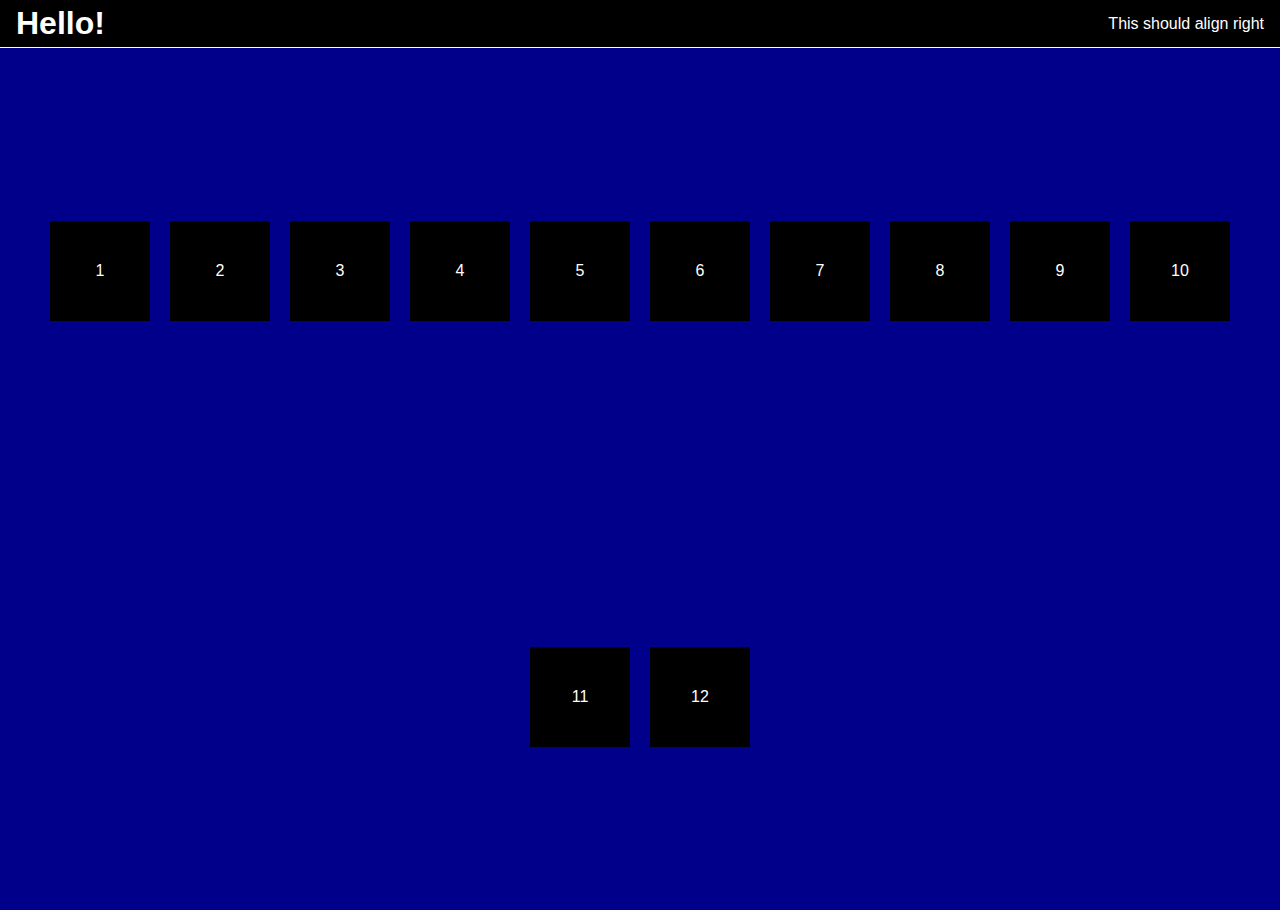
<file: Ch. 21/index.html>
<!DOCTYPE html>
<html lang="en">
  <head>
    <meta charset="UTF-8" />
    <meta name="viewport" content="width=device-width, initial-scale=1.0" />
    <title>My Page</title>
    <style>
        * {
            margin: 0;
            padding: 0;
            box-sizing: border-box;
        }

        html {
            font-family: Arial, Helvetica, sans-serif;
            font-size: 16px;
        }

        body {
            min-height: 100vh;
        }

        main {
            display: flex;
            flex-direction: column;
            justify-content: center;
            align-items: center;
        }

        nav {
            display: flex;
            justify-content: space-between;
            align-items: center;
            padding: 1rem;
            width: 100vw;
            height: 48px;
            position: fixed;
            top: 0;
            border-bottom: 1px solid #fff;
            z-index: 2;
            background-color: #000;
            color: #fff;
        }

        section {
            display: flex;
            flex-direction: column;
            justify-content: center;
            align-items: center;
            width: 100vw;
            height: 100vh;
            z-index: 1;
            padding-top: 48px;
        }

        .view1 {
            display: flex;
            flex-direction: row;
            flex-wrap: wrap;
            justify-content: space-evenly;
            background-color: lightgray;
            color: #000;
        }

        .view1 > div {
            display: flex;
            flex-direction: column;
            justify-content: center;
            align-items: center;
            width: 100px;
            height: 100px;
            background-color: #000;
            color: #fff;
            margin: 10px;
        }

        .view2 {
            display: flex;
            flex-direction: column;
            justify-content: center;
            align-items: center;
            display: none;
            background-color: darkblue;
            color: #fff;
        }
    </style>
    <script defer src="js/main.js"></script>
  </head>
  <body>
    <nav>
      <h1>My Page</h1>
    </nav>
    <main>
      <section id="view1" class="view view1">
        <div>1</div>
        <div>2</div>
        <div>3</div>
        <div>4</div>
        <div>5</div>
        <div>6</div>
        <div>7</div>
        <div>8</div>
        <div>9</div>
        <div>10</div>
        <div>11</div>
        <div>12</div>
      </section>
      <section id="view2" class="view view2">
        <h2>My 2nd View</h2>
      </section>
    </main>
  </body>
</html>
</file>
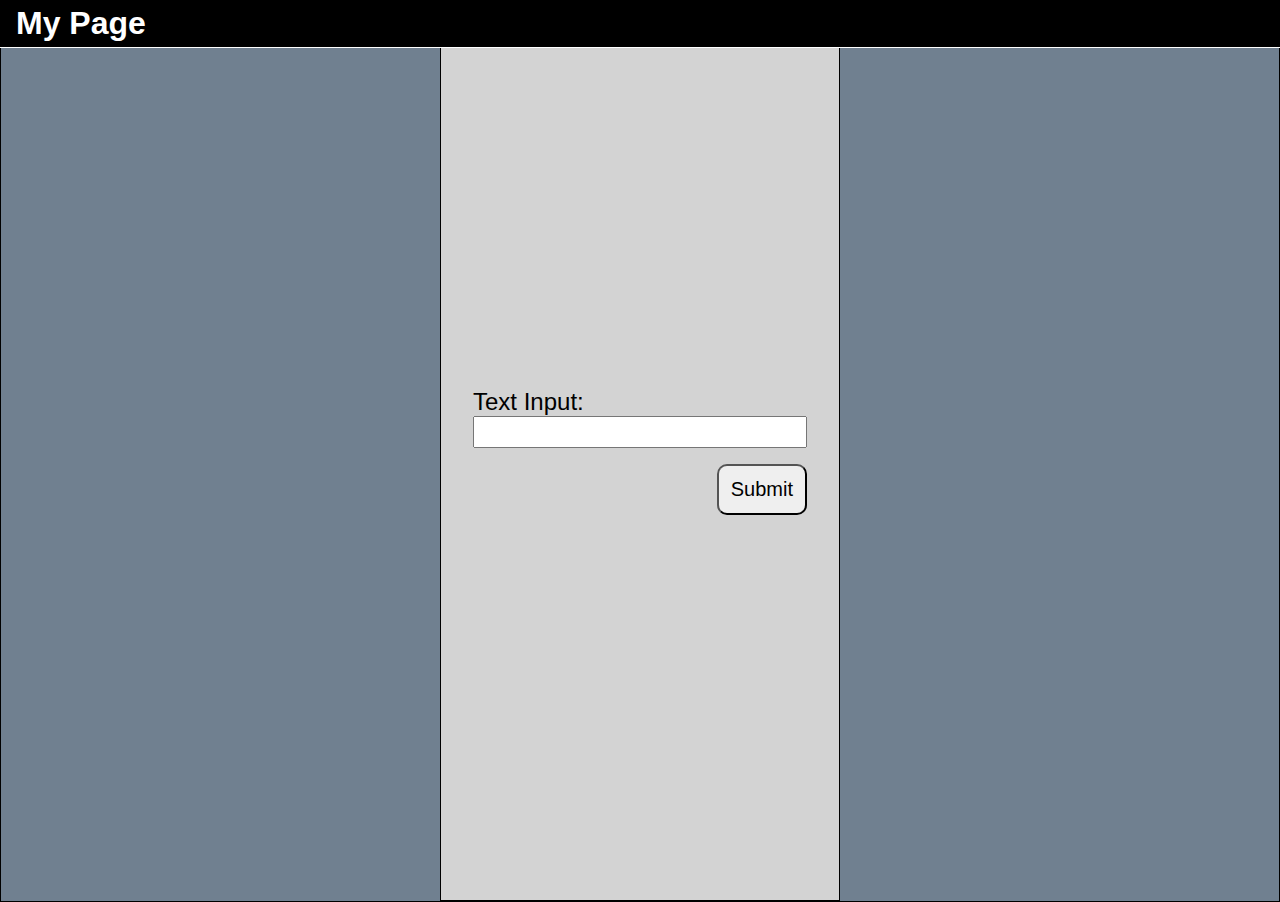
<file: Ch. 22/index.html>
<!DOCTYPE html>
<html lang="en">

<head>
  <meta charset="UTF-8" />
  <meta name="viewport" content="width=device-width, initial-scale=1.0" />
  <title>My Page</title>
  <link rel="stylesheet" href="css/main.css" />
  <!-- defer attribute used to make sure the DOM elements are loaded-->
  <script defer src="js/main.js"></script>
</head>

<body>
  <nav>
    <h1>My Page</h1>
  </nav>
  <main>
    <section id="view1" class="view1">
      <div>1</div>
      <div>2</div>
      <div>3</div>
      <div>4</div>
      <div>5</div>
      <div>6</div>
      <div>7</div>
      <div>8</div>
      <div>9</div>
      <div>10</div>
      <div>11</div>
      <div>12</div>
    </section>
    <section id="view2" class="view2 darkblue">
      <div class="black">
        <h2>My 2nd View</h2>
      </div>
    </section>
    <section id="view3" class="view3">
      <form id="myForm">
        <label for="myTextInput">Text Input:</label>
        <input type="text" id="myTextInput" autocomplete="off" />
        <button type="submit">Submit</button>
      </form>
    </section>
  </main>

</body>

</html>
</file>
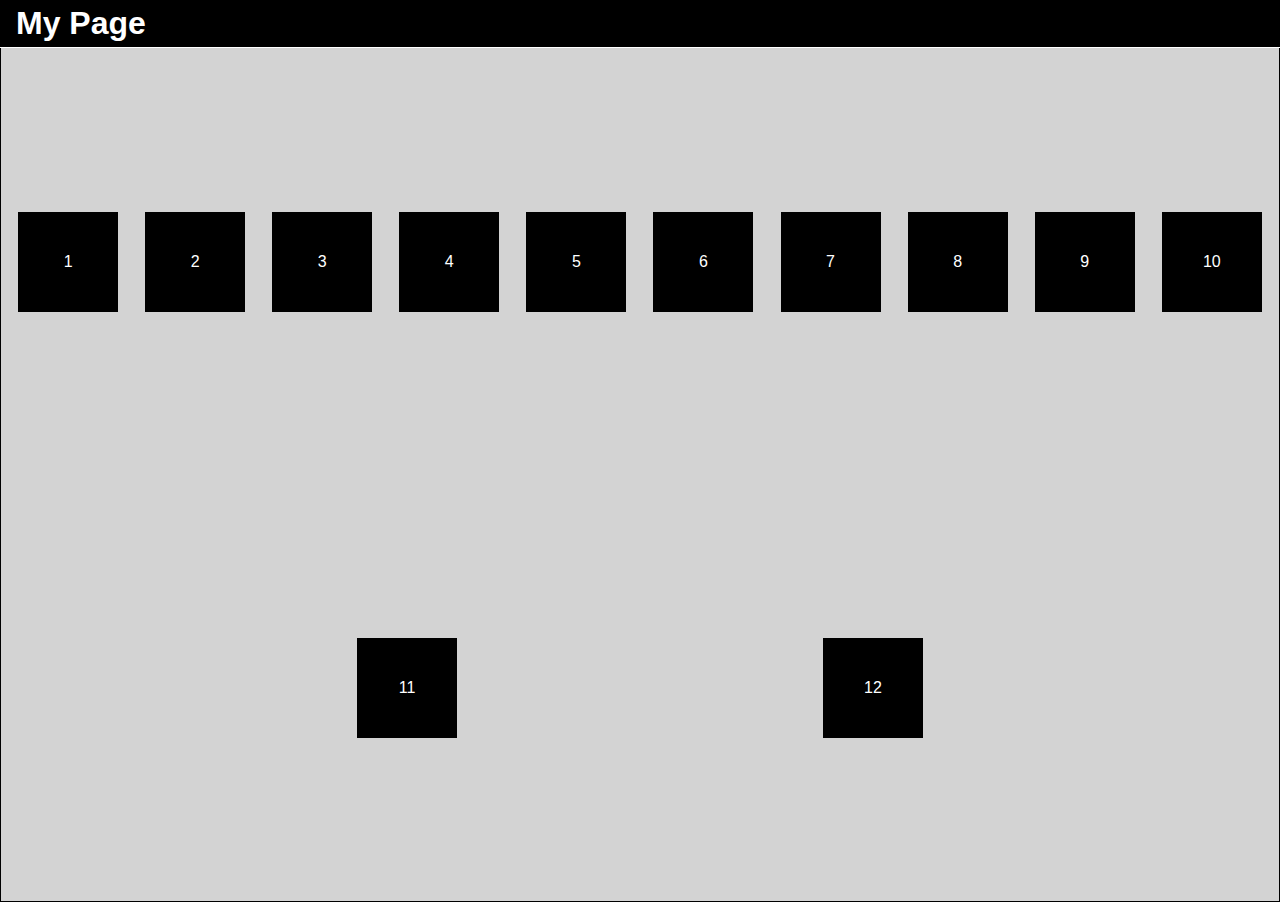
<file: Ch. 23/index.html>
<!DOCTYPE html>
<html lang="en">

<head>
  <meta charset="UTF-8" />
  <meta name="viewport" content="width=device-width, initial-scale=1.0" />
  <title>My Page</title>
  <link rel="stylesheet" href="css/main.css" />
  <script defer src="js/main.js"></script>
</head>

<body>
  <nav>
    <h1>My Page</h1>
  </nav>
  <main>
    <section id="view1" class="view1">
      <div>1</div>
      <div>2</div>
      <div>3</div>
      <div>4</div>
      <div>5</div>
      <div>6</div>
      <div>7</div>
      <div>8</div>
      <div>9</div>
      <div>10</div>
      <div>11</div>
      <div>12</div>
    </section>
    <section id="view2" class="view2 darkblue">
      <div class="black">
        <h2>My 2nd View</h2>
      </div>
    </section>
    <section id="view3" class="view3">
      <form id="myForm">
        <label for="myTextInput">Text Input:</label>
        <input type="text" id="myTextInput" autocomplete="off" />
        <button type="submit">Submit</button>
      </form>
    </section>
  </main>

</body>

</html>
</file>
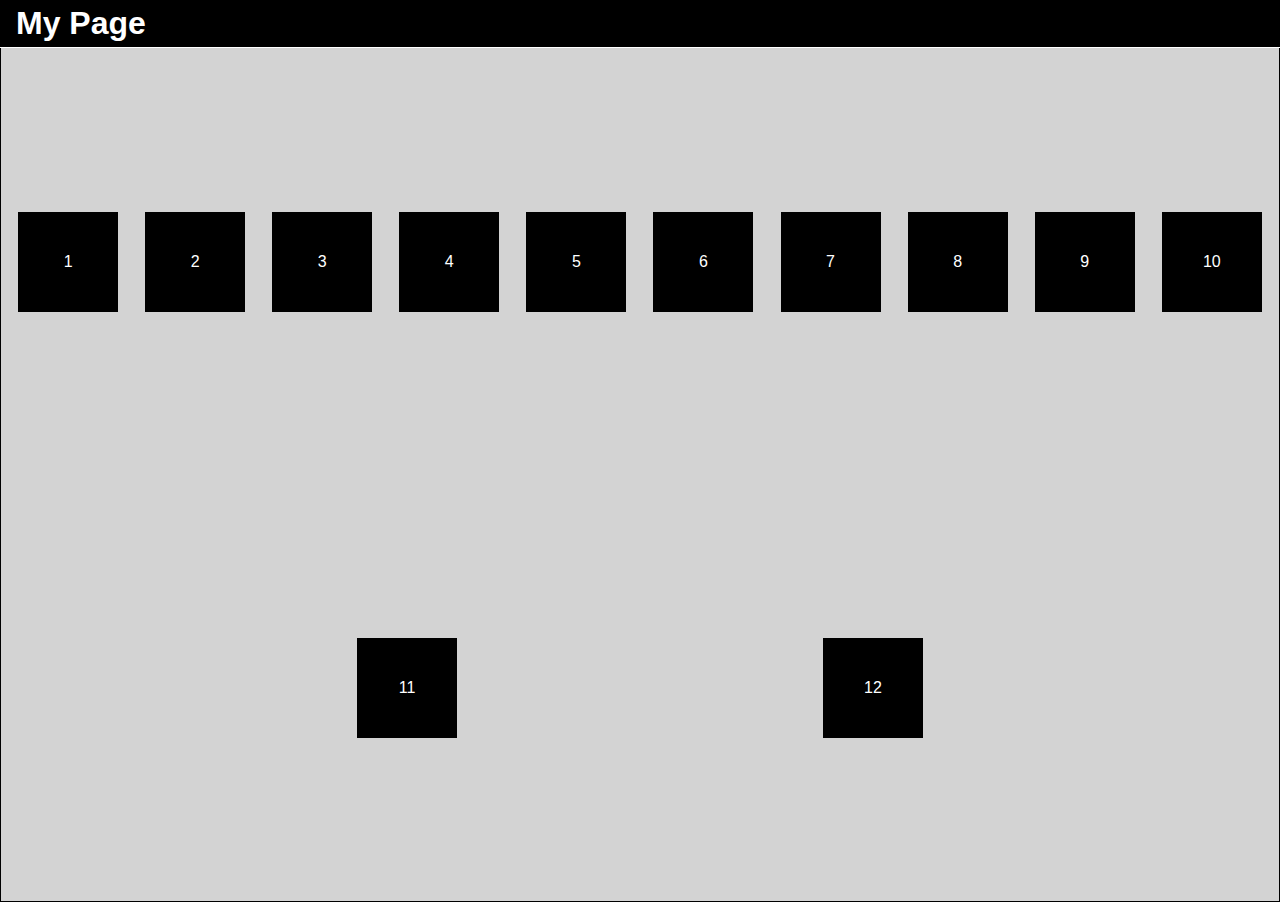
<file: Ch. 24/index.html>
<!DOCTYPE html>
<html lang="en">

<head>
  <meta charset="UTF-8" />
  <meta name="viewport" content="width=device-width, initial-scale=1.0" />
  <title>My Page</title>
  <link rel="stylesheet" href="css/main.css" />
  <!-- type="module" automatically adds "defer" -->
  <script type="module" src="js/main.js"></script>
</head>

<body>
  <nav>
    <h1>My Page</h1>
  </nav>
  <main>
    <section id="view1" class="view1">
      <div>1</div>
      <div>2</div>
      <div>3</div>
      <div>4</div>
      <div>5</div>
      <div>6</div>
      <div>7</div>
      <div>8</div>
      <div>9</div>
      <div>10</div>
      <div>11</div>
      <div>12</div>
    </section>
    <section id="view2" class="view2 darkblue">
      <div class="black">
        <h2>My 2nd View</h2>
      </div>
    </section>
    <section id="view3" class="view3">
      <form id="myForm">
        <label for="myTextInput">Text Input:</label>
        <input type="text" id="myTextInput" autocomplete="off" />
        <button type="submit">Submit</button>
      </form>
    </section>
  </main>

</body>

</html>
</file>
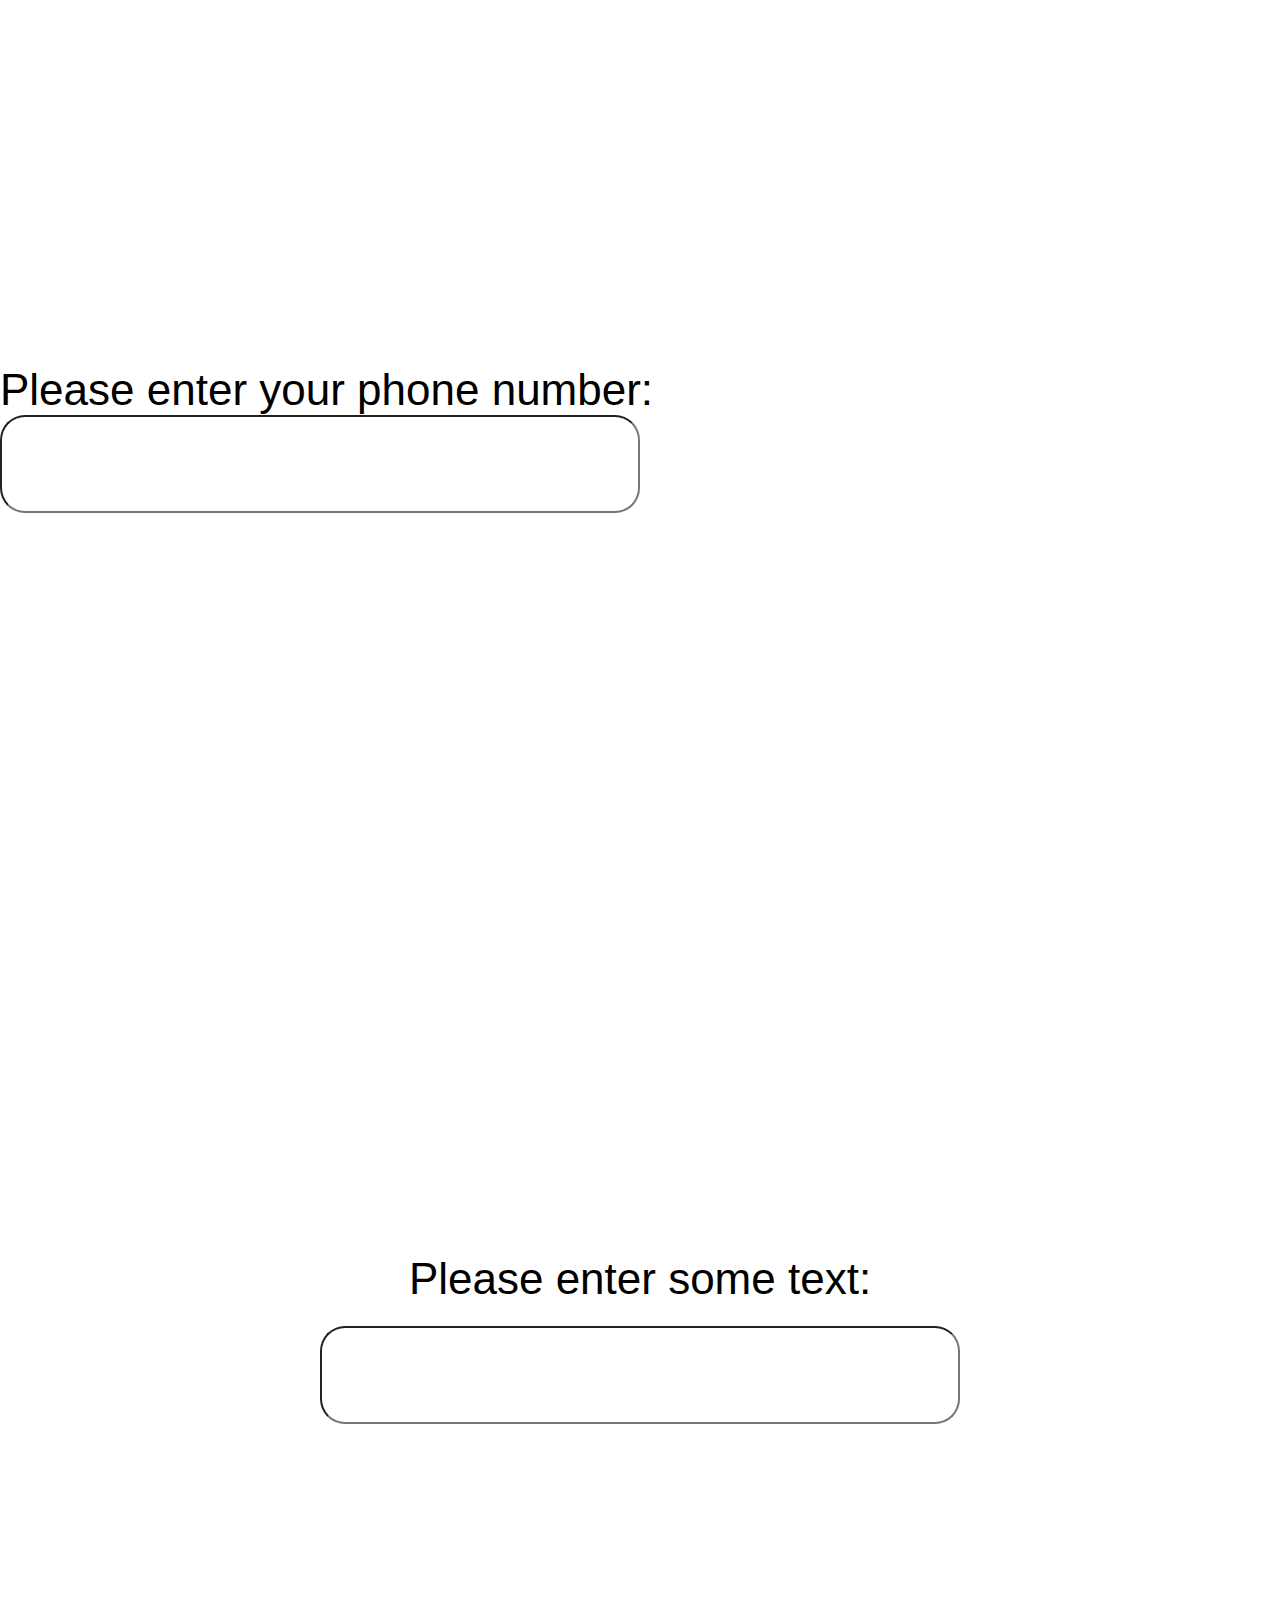
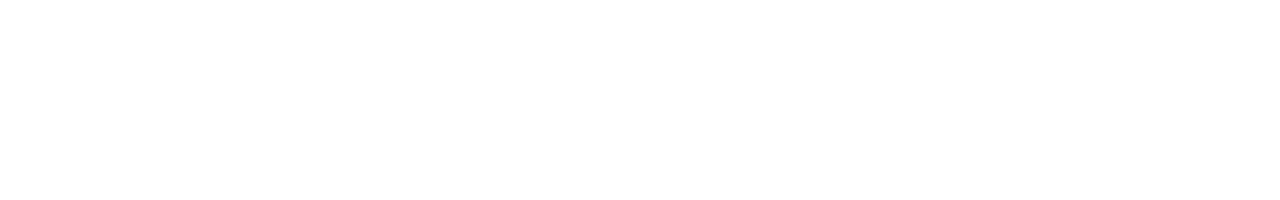
<file: Ch. 28/index.html>
<!DOCTYPE html>
<html lang="en">

<head>
  <meta charset="UTF-8" />
  <meta name="viewport" content="width=device-width, initial-scale=1.0" />
  <title>JS Regex Tutorial</title>
  <link rel="stylesheet" href="css/main.css" />
  <script defer src="js/main.js"></script>
</head>

<body>
  <main class="flexCenter">
    <section class="phoneView flexCenter">
        <form id="phoneForm" class="phoneFormflexCenter">
            <label for="phoneNum">
                Please enter your phone number:
            </label>
            <input 
                id = "phoneNum"
                class = "phoneNum"
                type = "text"
                autocomplete = "off"
            />
            <p class="phoneFormat">
                Examples: (555)555-5555 or 123-456-7899
            </p>
        </form>
    </section>

    <section class="textView flexCenter">
        <form id="textForm" class="textForm flexCenter">
            <label for="textEntry">Please enter some text:</label>
            <input
                id="textEntry"
                class="textEntry"
                type="text"
                autocomplete="off"
            />
        </form>
    </section>
  </main>
</body>
</html>
</file>
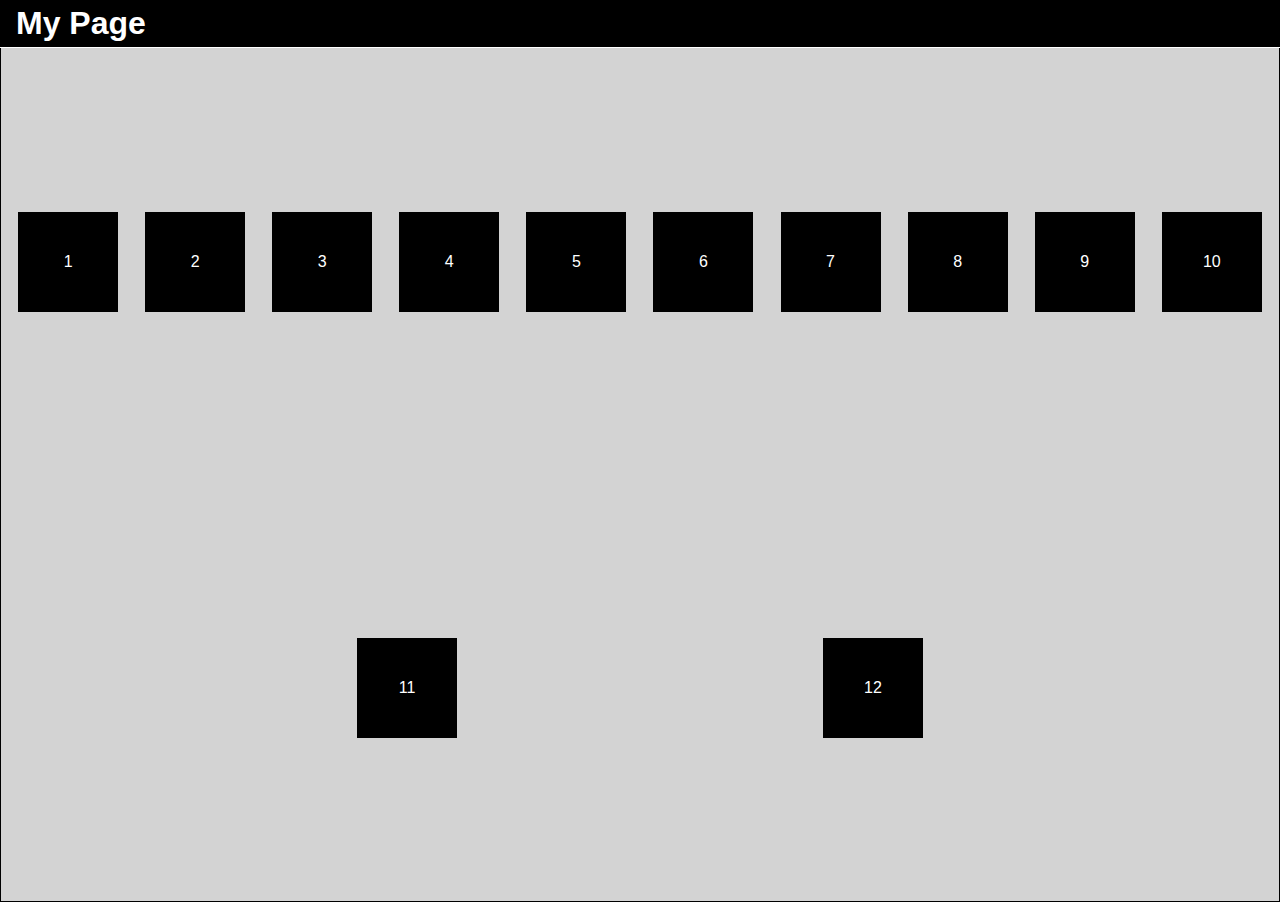
<file: Ch. 25/main.html>
<!DOCTYPE html>
<html lang="en">

<head>
  <meta charset="UTF-8" />
  <meta name="viewport" content="width=device-width, initial-scale=1.0" />
  <title>My Page</title>
  <link rel="stylesheet" href="css/main.css" />
  <script type="module" src="js/main.js"></script>
</head>

<body>
  <nav>
    <h1>My Page</h1>
  </nav>
  <main>
    <section id="view1" class="view1">
      <div>1</div>
      <div>2</div>
      <div>3</div>
      <div>4</div>
      <div>5</div>
      <div>6</div>
      <div>7</div>
      <div>8</div>
      <div>9</div>
      <div>10</div>
      <div>11</div>
      <div>12</div>
    </section>
    <section id="view2" class="view2 darkblue">
      <div class="black">
        <h2>My 2nd View</h2>
      </div>
    </section>
    <section id="view3" class="view3">
      <form id="myForm">
        <label for="myTextInput">Text Input:</label>
        <input type="text" id="myTextInput" autocomplete="off" />
        <button type="submit">Submit</button>
      </form>
    </section>
  </main>

</body>

</html>
</file>
<file: Ch. 22/css/main.css>
* {
    margin: 0;
    padding: 0;
    -webkit-box-sizing: border-box;
    box-sizing: border-box;
}

html {
    font-family: Arial, Helvetica, sans-serif;
    font-size: 16px;
}

body {
    min-height: 100vh;
    display: -webkit-box;
    display: -ms-flexbox;
    display: flex;
    -webkit-box-orient: vertical;
    -webkit-box-direction: normal;
    -ms-flex-direction: column;
    flex-direction: column;
    -webkit-box-pack: center;
    -ms-flex-pack: center;
    justify-content: center;
    -webkit-box-align: center;
    -ms-flex-align: center;
    align-items: center;
}

main {
    display: -webkit-box;
    display: -ms-flexbox;
    display: flex;
    -webkit-box-orient: vertical;
    -webkit-box-direction: normal;
    -ms-flex-direction: column;
    flex-direction: column;
    -webkit-box-pack: center;
    -ms-flex-pack: center;
    justify-content: center;
    -webkit-box-align: center;
    -ms-flex-align: center;
    align-items: center;
    background-color: #708090;
    border: 1px solid #000;
    width: 100%;
}

.height100 {
    height: 100px;
}
.purple {
    background-color: purple;
}
.blue {
    background-color: blue;
}
.darkblue {
    background-color: #00008b;
}
.black {
    background-color: #000;
}

nav {
    display: -webkit-box;
    display: -ms-flexbox;
    display: flex;
    -webkit-box-pack: justify;
    -ms-flex-pack: justify;
    justify-content: space-between;
    -webkit-box-align: center;
    -ms-flex-align: center;
    align-items: center;
    padding: 1rem;
    width: 100%;
    height: 48px;
    position: fixed;
    top: 0;
    border-bottom: 1px solid #fff;
    z-index: 2;
    background-color: #000;
    color: #fff;
}

section {
    display: -webkit-box;
    display: -ms-flexbox;
    display: flex;
    -webkit-box-orient: vertical;
    -webkit-box-direction: normal;
    -ms-flex-direction: column;
    flex-direction: column;
    -webkit-box-pack: center;
    -ms-flex-pack: center;
    justify-content: center;
    -webkit-box-align: center;
    -ms-flex-align: center;
    align-items: center;
    width: 100%;
    height: 100vh;
    z-index: 1;
    padding-top: 48px;
}

/* Depending on the view example (1, 2, or 3), 
you will want to set display:none for the other two 
and display:flex for the example you want to see. */
.view1 {
    display: -webkit-box;
    display: -ms-flexbox;
    display: flex;
    -webkit-box-orient: horizontal;
    -webkit-box-direction: normal;
    -ms-flex-direction: row;
    flex-direction: row;
    -ms-flex-wrap: wrap;
    flex-wrap: wrap;
    -webkit-box-pack: space-evenly;
    -ms-flex-pack: space-evenly;
    justify-content: space-evenly;
    background-color: #d3d3d3;
    color: #000;
}

.view1 div {
    display: -webkit-box;
    display: -ms-flexbox;
    display: flex;
    -webkit-box-orient: vertical;
    -webkit-box-direction: normal;
    -ms-flex-direction: column;
    flex-direction: column;
    -webkit-box-pack: center;
    -ms-flex-pack: center;
    justify-content: center;
    -webkit-box-align: center;
    -ms-flex-align: center;
    align-items: center;
    width: 100px;
    height: 100px;
    background-color: #000;
    color: #fff;
    margin: 10px;
}

.view2 {
    display: -webkit-box;
    display: -ms-flexbox;
    display: flex;
    -webkit-box-orient: vertical;
    -webkit-box-direction: normal;
    -ms-flex-direction: column;
    flex-direction: column;
    -webkit-box-pack: center;
    -ms-flex-pack: center;
    justify-content: center;
    -webkit-box-align: center;
    -ms-flex-align: center;
    align-items: center;
    display: none;
    color: #fff;
    max-width: 400px;
    max-height: 60%;
    padding-top: 0;
}

.view2 div {
    display: -webkit-box;
    display: -ms-flexbox;
    display: flex;
    -webkit-box-orient: vertical;
    -webkit-box-direction: normal;
    -ms-flex-direction: column;
    flex-direction: column;
    -webkit-box-pack: center;
    -ms-flex-pack: center;
    justify-content: center;
    -webkit-box-align: center;
    -ms-flex-align: center;
    align-items: center;
    width: 200px;
    height: 200px;
    color: #fff;
    margin: 10px;
}

.view3 {
    display: -webkit-box;
    display: -ms-flexbox;
    display: flex;
    -webkit-box-orient: vertical;
    -webkit-box-direction: normal;
    -ms-flex-direction: column;
    flex-direction: column;
    -webkit-box-pack: center;
    -ms-flex-pack: center;
    justify-content: center;
    -webkit-box-align: center;
    -ms-flex-align: center;
    align-items: center;
    display: none;
    background-color: #d3d3d3;
    border: 1px solid #000;
    max-width: 400px;
    padding: 2rem;
}

.view3 form label {
    color: #000;
    margin-right: 1rem;
    font-size: 1.5rem;
}

.view3 form input {
    width: 100%;
    line-height: 1.5rem;
    font-size: 1.5rem;
}

.view3 form button {
    display: block;
    margin-top: 1rem;
    margin-left: auto;
    font-size: 1.25rem;
    padding: 0.75rem;
    border-radius: 10px;
}
</file>
<file: Ch. 23/css/main.css>
* {
    margin: 0;
    padding: 0;
    -webkit-box-sizing: border-box;
    box-sizing: border-box;
}

html {
    font-family: Arial, Helvetica, sans-serif;
    font-size: 16px;
}

body {
    min-height: 100vh;
    display: -webkit-box;
    display: -ms-flexbox;
    display: flex;
    -webkit-box-orient: vertical;
    -webkit-box-direction: normal;
    -ms-flex-direction: column;
    flex-direction: column;
    -webkit-box-pack: center;
    -ms-flex-pack: center;
    justify-content: center;
    -webkit-box-align: center;
    -ms-flex-align: center;
    align-items: center;
}

main {
    display: -webkit-box;
    display: -ms-flexbox;
    display: flex;
    -webkit-box-orient: vertical;
    -webkit-box-direction: normal;
    -ms-flex-direction: column;
    flex-direction: column;
    -webkit-box-pack: center;
    -ms-flex-pack: center;
    justify-content: center;
    -webkit-box-align: center;
    -ms-flex-align: center;
    align-items: center;
    background-color: #708090;
    border: 1px solid #000;
    width: 100%;
}

.height100 {
    height: 100px;
}
.purple {
    background-color: purple;
}
.blue {
    background-color: blue;
}
.darkblue {
    background-color: #00008b;
}
.black {
    background-color: #000;
}

nav {
    display: -webkit-box;
    display: -ms-flexbox;
    display: flex;
    -webkit-box-pack: justify;
    -ms-flex-pack: justify;
    justify-content: space-between;
    -webkit-box-align: center;
    -ms-flex-align: center;
    align-items: center;
    padding: 1rem;
    width: 100%;
    height: 48px;
    position: fixed;
    top: 0;
    border-bottom: 1px solid #fff;
    z-index: 2;
    background-color: #000;
    color: #fff;
}

section {
    display: -webkit-box;
    display: -ms-flexbox;
    display: flex;
    -webkit-box-orient: vertical;
    -webkit-box-direction: normal;
    -ms-flex-direction: column;
    flex-direction: column;
    -webkit-box-pack: center;
    -ms-flex-pack: center;
    justify-content: center;
    -webkit-box-align: center;
    -ms-flex-align: center;
    align-items: center;
    width: 100%;
    height: 100vh;
    z-index: 1;
    padding-top: 48px;
}

/* Depending on the view example (1, 2, or 3), 
you will want to set display:none for the other two 
and display:flex for the example you want to see. */
.view1 {
    display: -webkit-box;
    display: -ms-flexbox;
    display: flex;
    -webkit-box-orient: horizontal;
    -webkit-box-direction: normal;
    -ms-flex-direction: row;
    flex-direction: row;
    -ms-flex-wrap: wrap;
    flex-wrap: wrap;
    -webkit-box-pack: space-evenly;
    -ms-flex-pack: space-evenly;
    justify-content: space-evenly;
    background-color: #d3d3d3;
    color: #000;
}

.view1 div {
    display: -webkit-box;
    display: -ms-flexbox;
    display: flex;
    -webkit-box-orient: vertical;
    -webkit-box-direction: normal;
    -ms-flex-direction: column;
    flex-direction: column;
    -webkit-box-pack: center;
    -ms-flex-pack: center;
    justify-content: center;
    -webkit-box-align: center;
    -ms-flex-align: center;
    align-items: center;
    width: 100px;
    height: 100px;
    background-color: #000;
    color: #fff;
    margin: 10px;
}

.view2 {
    display: -webkit-box;
    display: -ms-flexbox;
    display: flex;
    -webkit-box-orient: vertical;
    -webkit-box-direction: normal;
    -ms-flex-direction: column;
    flex-direction: column;
    -webkit-box-pack: center;
    -ms-flex-pack: center;
    justify-content: center;
    -webkit-box-align: center;
    -ms-flex-align: center;
    align-items: center;
    display: none;
    color: #fff;
    max-width: 400px;
    max-height: 60%;
    padding-top: 0;
}

.view2 div {
    display: -webkit-box;
    display: -ms-flexbox;
    display: flex;
    -webkit-box-orient: vertical;
    -webkit-box-direction: normal;
    -ms-flex-direction: column;
    flex-direction: column;
    -webkit-box-pack: center;
    -ms-flex-pack: center;
    justify-content: center;
    -webkit-box-align: center;
    -ms-flex-align: center;
    align-items: center;
    width: 200px;
    height: 200px;
    color: #fff;
    margin: 10px;
}

.view3 {
    display: -webkit-box;
    display: -ms-flexbox;
    display: flex;
    -webkit-box-orient: vertical;
    -webkit-box-direction: normal;
    -ms-flex-direction: column;
    flex-direction: column;
    -webkit-box-pack: center;
    -ms-flex-pack: center;
    justify-content: center;
    -webkit-box-align: center;
    -ms-flex-align: center;
    align-items: center;
    display: none;
    background-color: #d3d3d3;
    border: 1px solid #000;
    max-width: 400px;
    padding: 2rem;
}

.view3 form label {
    color: #000;
    margin-right: 1rem;
    font-size: 1.5rem;
}

.view3 form input {
    width: 100%;
    line-height: 1.5rem;
    font-size: 1.5rem;
}

.view3 form button {
    display: block;
    margin-top: 1rem;
    margin-left: auto;
    font-size: 1.25rem;
    padding: 0.75rem;
    border-radius: 10px;
}
</file>
<file: Ch. 24/css/main.css>
* {
    margin: 0;
    padding: 0;
    -webkit-box-sizing: border-box;
    box-sizing: border-box;
}

html {
    font-family: Arial, Helvetica, sans-serif;
    font-size: 16px;
}

body {
    min-height: 100vh;
    display: -webkit-box;
    display: -ms-flexbox;
    display: flex;
    -webkit-box-orient: vertical;
    -webkit-box-direction: normal;
    -ms-flex-direction: column;
    flex-direction: column;
    -webkit-box-pack: center;
    -ms-flex-pack: center;
    justify-content: center;
    -webkit-box-align: center;
    -ms-flex-align: center;
    align-items: center;
}

main {
    display: -webkit-box;
    display: -ms-flexbox;
    display: flex;
    -webkit-box-orient: vertical;
    -webkit-box-direction: normal;
    -ms-flex-direction: column;
    flex-direction: column;
    -webkit-box-pack: center;
    -ms-flex-pack: center;
    justify-content: center;
    -webkit-box-align: center;
    -ms-flex-align: center;
    align-items: center;
    background-color: #708090;
    border: 1px solid #000;
    width: 100%;
}

.height100 {
    height: 100px;
}
.purple {
    background-color: purple;
}
.blue {
    background-color: blue;
}
.darkblue {
    background-color: #00008b;
}
.black {
    background-color: #000;
}

nav {
    display: -webkit-box;
    display: -ms-flexbox;
    display: flex;
    -webkit-box-pack: justify;
    -ms-flex-pack: justify;
    justify-content: space-between;
    -webkit-box-align: center;
    -ms-flex-align: center;
    align-items: center;
    padding: 1rem;
    width: 100%;
    height: 48px;
    position: fixed;
    top: 0;
    border-bottom: 1px solid #fff;
    z-index: 2;
    background-color: #000;
    color: #fff;
}

section {
    display: -webkit-box;
    display: -ms-flexbox;
    display: flex;
    -webkit-box-orient: vertical;
    -webkit-box-direction: normal;
    -ms-flex-direction: column;
    flex-direction: column;
    -webkit-box-pack: center;
    -ms-flex-pack: center;
    justify-content: center;
    -webkit-box-align: center;
    -ms-flex-align: center;
    align-items: center;
    width: 100%;
    height: 100vh;
    z-index: 1;
    padding-top: 48px;
}

/* Depending on the view example (1, 2, or 3), 
you will want to set display:none for the other two 
and display:flex for the example you want to see. */
.view1 {
    display: -webkit-box;
    display: -ms-flexbox;
    display: flex;
    -webkit-box-orient: horizontal;
    -webkit-box-direction: normal;
    -ms-flex-direction: row;
    flex-direction: row;
    -ms-flex-wrap: wrap;
    flex-wrap: wrap;
    -webkit-box-pack: space-evenly;
    -ms-flex-pack: space-evenly;
    justify-content: space-evenly;
    background-color: #d3d3d3;
    color: #000;
}

.view1 div {
    display: -webkit-box;
    display: -ms-flexbox;
    display: flex;
    -webkit-box-orient: vertical;
    -webkit-box-direction: normal;
    -ms-flex-direction: column;
    flex-direction: column;
    -webkit-box-pack: center;
    -ms-flex-pack: center;
    justify-content: center;
    -webkit-box-align: center;
    -ms-flex-align: center;
    align-items: center;
    width: 100px;
    height: 100px;
    background-color: #000;
    color: #fff;
    margin: 10px;
}

.view2 {
    display: -webkit-box;
    display: -ms-flexbox;
    display: flex;
    -webkit-box-orient: vertical;
    -webkit-box-direction: normal;
    -ms-flex-direction: column;
    flex-direction: column;
    -webkit-box-pack: center;
    -ms-flex-pack: center;
    justify-content: center;
    -webkit-box-align: center;
    -ms-flex-align: center;
    align-items: center;
    display: none;
    color: #fff;
    max-width: 400px;
    max-height: 60%;
    padding-top: 0;
}

.view2 div {
    display: -webkit-box;
    display: -ms-flexbox;
    display: flex;
    -webkit-box-orient: vertical;
    -webkit-box-direction: normal;
    -ms-flex-direction: column;
    flex-direction: column;
    -webkit-box-pack: center;
    -ms-flex-pack: center;
    justify-content: center;
    -webkit-box-align: center;
    -ms-flex-align: center;
    align-items: center;
    width: 200px;
    height: 200px;
    color: #fff;
    margin: 10px;
}

.view3 {
    display: -webkit-box;
    display: -ms-flexbox;
    display: flex;
    -webkit-box-orient: vertical;
    -webkit-box-direction: normal;
    -ms-flex-direction: column;
    flex-direction: column;
    -webkit-box-pack: center;
    -ms-flex-pack: center;
    justify-content: center;
    -webkit-box-align: center;
    -ms-flex-align: center;
    align-items: center;
    display: none;
    background-color: #d3d3d3;
    border: 1px solid #000;
    max-width: 400px;
    padding: 2rem;
}

.view3 form label {
    color: #000;
    margin-right: 1rem;
    font-size: 1.5rem;
}

.view3 form input {
    width: 100%;
    line-height: 1.5rem;
    font-size: 1.5rem;
}

.view3 form button {
    display: block;
    margin-top: 1rem;
    margin-left: auto;
    font-size: 1.25rem;
    padding: 0.75rem;
    border-radius: 10px;
}
</file>
<file: Ch. 28/css/main.css>
* {
    margin: 0;
    padding: 0;
    box-sizing: border-box;
  }
  
  .flexCenter {
    display: flex;
    flex-direction: column;
    justify-content: center;
    align-items: center;
  }
  
  html,
  body {
    width: 100vw;
    height: 100vh;
    font-family: Arial, Helvetica, sans-serif;
    font-size: 22px;
  }
  
  @media only screen and (min-width: 768px) {
    html,
    body {
      font-size: 44px;
    }
  }
  
  section {
    width: 100vw;
    height: 100vh;
  }
  
  label {
    text-align: center;
    margin-bottom: 0.5rem;
  }
  
  input {
    font-size: 1rem;
    text-align: center;
    padding: 0.5rem;
    margin-bottom: 0.5rem;
    width: 90vw;
    letter-spacing: 5px;
    border-radius: 25px;
    outline: none;
  }
  
  input:hover,
  input:focus {
    box-shadow: 2px 2px 10px #424242;
  }
  
  @media only screen and (min-width: 1024px) {
    input {
      width: 50vw;
    }
  }
  
  .phoneFormat {
    display: none;
    text-align: center;
    font-size: 0.75rem;
  }
  
  .block {
    display: block;
  }
  
  .invalid {
    color: red;
  }
</file>
<file: Ch. 25/css/main.css>
* {
    margin: 0;
    padding: 0;
    -webkit-box-sizing: border-box;
    box-sizing: border-box;
}

html {
    font-family: Arial, Helvetica, sans-serif;
    font-size: 16px;
}

body {
    min-height: 100vh;
    display: -webkit-box;
    display: -ms-flexbox;
    display: flex;
    -webkit-box-orient: vertical;
    -webkit-box-direction: normal;
    -ms-flex-direction: column;
    flex-direction: column;
    -webkit-box-pack: center;
    -ms-flex-pack: center;
    justify-content: center;
    -webkit-box-align: center;
    -ms-flex-align: center;
    align-items: center;
}

main {
    display: -webkit-box;
    display: -ms-flexbox;
    display: flex;
    -webkit-box-orient: vertical;
    -webkit-box-direction: normal;
    -ms-flex-direction: column;
    flex-direction: column;
    -webkit-box-pack: center;
    -ms-flex-pack: center;
    justify-content: center;
    -webkit-box-align: center;
    -ms-flex-align: center;
    align-items: center;
    background-color: #708090;
    border: 1px solid #000;
    width: 100%;
}

.height100 {
    height: 100px;
}
.purple {
    background-color: purple;
}
.blue {
    background-color: blue;
}
.darkblue {
    background-color: #00008b;
}
.black {
    background-color: #000;
}

nav {
    display: -webkit-box;
    display: -ms-flexbox;
    display: flex;
    -webkit-box-pack: justify;
    -ms-flex-pack: justify;
    justify-content: space-between;
    -webkit-box-align: center;
    -ms-flex-align: center;
    align-items: center;
    padding: 1rem;
    width: 100%;
    height: 48px;
    position: fixed;
    top: 0;
    border-bottom: 1px solid #fff;
    z-index: 2;
    background-color: #000;
    color: #fff;
}

section {
    display: -webkit-box;
    display: -ms-flexbox;
    display: flex;
    -webkit-box-orient: vertical;
    -webkit-box-direction: normal;
    -ms-flex-direction: column;
    flex-direction: column;
    -webkit-box-pack: center;
    -ms-flex-pack: center;
    justify-content: center;
    -webkit-box-align: center;
    -ms-flex-align: center;
    align-items: center;
    width: 100%;
    height: 100vh;
    z-index: 1;
    padding-top: 48px;
}

/* Depending on the view example (1, 2, or 3), 
you will want to set display:none for the other two 
and display:flex for the example you want to see. */
.view1 {
    display: -webkit-box;
    display: -ms-flexbox;
    display: flex;
    -webkit-box-orient: horizontal;
    -webkit-box-direction: normal;
    -ms-flex-direction: row;
    flex-direction: row;
    -ms-flex-wrap: wrap;
    flex-wrap: wrap;
    -webkit-box-pack: space-evenly;
    -ms-flex-pack: space-evenly;
    justify-content: space-evenly;
    background-color: #d3d3d3;
    color: #000;
}

.view1 div {
    display: -webkit-box;
    display: -ms-flexbox;
    display: flex;
    -webkit-box-orient: vertical;
    -webkit-box-direction: normal;
    -ms-flex-direction: column;
    flex-direction: column;
    -webkit-box-pack: center;
    -ms-flex-pack: center;
    justify-content: center;
    -webkit-box-align: center;
    -ms-flex-align: center;
    align-items: center;
    width: 100px;
    height: 100px;
    background-color: #000;
    color: #fff;
    margin: 10px;
}

.view2 {
    display: -webkit-box;
    display: -ms-flexbox;
    display: flex;
    -webkit-box-orient: vertical;
    -webkit-box-direction: normal;
    -ms-flex-direction: column;
    flex-direction: column;
    -webkit-box-pack: center;
    -ms-flex-pack: center;
    justify-content: center;
    -webkit-box-align: center;
    -ms-flex-align: center;
    align-items: center;
    display: none;
    color: #fff;
    max-width: 400px;
    max-height: 60%;
    padding-top: 0;
}

.view2 div {
    display: -webkit-box;
    display: -ms-flexbox;
    display: flex;
    -webkit-box-orient: vertical;
    -webkit-box-direction: normal;
    -ms-flex-direction: column;
    flex-direction: column;
    -webkit-box-pack: center;
    -ms-flex-pack: center;
    justify-content: center;
    -webkit-box-align: center;
    -ms-flex-align: center;
    align-items: center;
    width: 200px;
    height: 200px;
    color: #fff;
    margin: 10px;
}

.view3 {
    display: -webkit-box;
    display: -ms-flexbox;
    display: flex;
    -webkit-box-orient: vertical;
    -webkit-box-direction: normal;
    -ms-flex-direction: column;
    flex-direction: column;
    -webkit-box-pack: center;
    -ms-flex-pack: center;
    justify-content: center;
    -webkit-box-align: center;
    -ms-flex-align: center;
    align-items: center;
    display: none;
    background-color: #d3d3d3;
    border: 1px solid #000;
    max-width: 400px;
    padding: 2rem;
}

.view3 form label {
    color: #000;
    margin-right: 1rem;
    font-size: 1.5rem;
}

.view3 form input {
    width: 100%;
    line-height: 1.5rem;
    font-size: 1.5rem;
}

.view3 form button {
    display: block;
    margin-top: 1rem;
    margin-left: auto;
    font-size: 1.25rem;
    padding: 0.75rem;
    border-radius: 10px;
}
</file>
